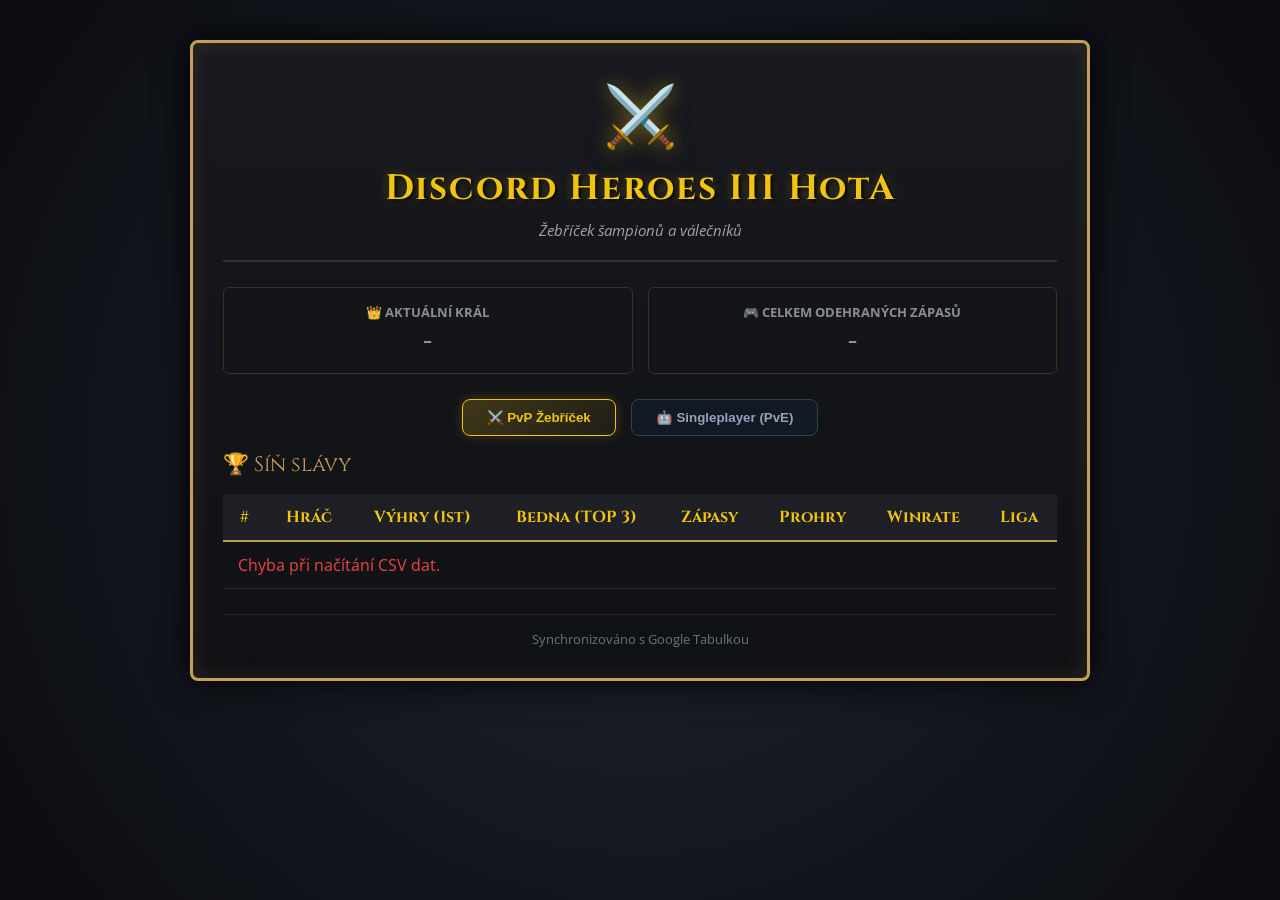
<file: index.html>
<!DOCTYPE html>
<html lang="cs">
<head>
    <meta charset="UTF-8">
    <meta name="viewport" content="width=device-width, initial-scale=1.0">
    <title>Heroes III HotA - Leaderboard</title>
    <link rel="stylesheet" href="style.css">
</head>
<body>

<div class="container">

    <div class="header">
        <div class="logo">⚔️</div>
        <h1>Discord Heroes III HotA</h1>
        <p>Žebříček šampionů a válečníků</p>
    </div>

    <div class="top-cards">
        <div class="card">
            <div class="title">👑 Aktuální Král</div>
            <div class="value" id="top-player">-</div>
        </div>

        <div class="card">
            <div class="title">🎮 Celkem Odehraných Zápasů</div>
            <div class="value" id="total-games">-</div>
        </div>
    </div>

    <!-- PŘEPÍNAČ REŽIMŮ (PvP / Singleplayer) -->
    <div class="leaderboard-toggle">
        <button class="toggle-btn active" id="btn-pvp" onclick="switchMode('pvp')">
            ⚔️ PvP Žebříček
        </button>
        <button class="toggle-btn" id="btn-pve" onclick="switchMode('pve')">
            🤖 Singleplayer (PvE)
        </button>
    </div>

    <div class="leaderboard-title">
        🏆 Síň slávy
    </div>

    <div class="table-wrapper">
        <table>
            <thead>
                <tr>
                    <th>#</th>
                    <th>Hráč</th>
                    <th>Výhry (1st)</th>
                    <th>Bedna (TOP 3)</th>
                    <th>Zápasy</th>
                    <th>Prohry</th>
                    <th>Winrate</th>
                    <th>Liga</th>
                </tr>
            </thead>
            <tbody id="leaderboard-body">
                <tr>
                    <td colspan="8">
                        Načítám data z Google Sheets...
                    </td>
                </tr>
            </tbody>
        </table>
    </div>

    <div class="footer">
        Synchronizováno s Google Tabulkou
    </div>

</div>

<script src="script.js"></script>

</body>
</html>
</file>
<file: style.css>
@import url('https://fonts.googleapis.com/css2?family=Cinzel:wght@600;700;900&family=Open+Sans:wght@400;600;700&display=swap');

* {
    box-sizing: border-box;
    margin: 0;
    padding: 0;
}

body {
    background-color: #0d0d11;
    background-image:
        radial-gradient(circle at center,
        rgba(31,40,51,0.85) 0%,
        rgba(11,12,16,0.95) 100%),
        url('https://www.transparenttextures.com/patterns/dark-stone-wall.png');
    color: #c5a059;
    font-family: 'Open Sans', sans-serif;
    min-height: 100vh;
    padding: 20px;
    display: flex;
    justify-content: center;
    align-items: flex-start;
}

.container {
    width: 100%;
    max-width: 900px;
    margin-top: 20px;
    background: linear-gradient(
        180deg,
        #18191f 0%,
        #101114 100%
    );
    border: 3px solid #c5a059;
    border-radius: 8px;
    box-shadow:
    0 0 35px rgba(0,0,0,.95),
    inset 0 0 20px rgba(197,160,89,.15);
    padding: 30px;
}

.header {
    text-align: center;
    border-bottom: 2px solid #3a3223;
    padding-bottom: 20px;
    margin-bottom: 25px;
}

.logo {
    font-size: 60px;
    margin-bottom: 10px;
    filter:
    drop-shadow(0 0 10px rgba(241,196,15,.5));
}

.header h1 {
    font-family: 'Cinzel', serif;
    font-size: 2.2rem;
    color: #f1c40f;
    text-shadow:
    2px 2px 4px #000,
    0 0 12px rgba(241,196,15,.3);
    letter-spacing: 2px;
}

.header p {
    color: #a0a3a8;
    margin-top: 8px;
    font-size: .95rem;
    font-style: italic;
}

.top-cards {
    display: grid;
    grid-template-columns: repeat(2,1fr);
    gap: 15px;
    margin-bottom: 25px;
}

.card {
    background: #141519;
    border: 1px solid #3a3223;
    border-radius: 6px;
    padding: 15px;
    text-align: center;
}

.card .title {
    font-size: .8rem;
    color: #8a8d93;
    text-transform: uppercase;
    font-weight: 700;
}

.card .value {
    font-size: 1.5rem;
    font-family: 'Cinzel', serif;
    color: white;
    margin-top: 5px;
}

/* PŘEPÍNAČ REŽIMŮ (PVP / PVE) */
.leaderboard-toggle {
    display: flex;
    justify-content: center;
    gap: 15px;
    margin: 25px 0 15px 0;
}

.toggle-btn {
    background: #121824;
    border: 1px solid #334155;
    color: #94a3b8;
    padding: 10px 24px;
    border-radius: 8px;
    font-weight: bold;
    cursor: pointer;
    transition: all 0.25s ease;
}

.toggle-btn:hover {
    border-color: #f1c40f;
    color: #f1c40f;
}

.toggle-btn.active {
    background: linear-gradient(135deg, rgba(241, 196, 15, 0.2), rgba(241, 196, 15, 0.05));
    border-color: #f1c40f;
    color: #f1c40f;
    box-shadow: 0 0 12px rgba(241, 196, 15, 0.2);
}

.leaderboard-title {
    font-family: 'Cinzel', serif;
    font-size: 1.3rem;
    margin-bottom: 15px;
}

.table-wrapper {
    overflow-x: auto;
}

table {
    width: 100%;
    border-collapse: collapse;
}

th {
    font-family: 'Cinzel', serif;
    background: #1f2026;
    color: #f1c40f;
    padding: 12px 15px;
    border-bottom: 2px solid #c5a059;
}

td {
    padding: 12px 15px;
    border-bottom: 1px solid #282930;
    color: #e0e0e0;
}

tbody tr:nth-child(even) {
    background: #14151a;
}

tbody tr:hover {
    background: #23252e;
}

.rank-1 {
    color: #f1c40f;
    font-weight: bold;
}

.rank-2 {
    color: #e2e8f0;
    font-weight: bold;
}

.rank-3 {
    color: #cd7f32;
    font-weight: bold;
}

.badge-winrate {
    background: #059669;
    color: white;
    padding: 3px 8px;
    border-radius: 4px;
    font-weight: bold;
}

.footer {
    margin-top: 25px;
    text-align: center;
    color: #6b7280;
    border-top: 1px solid #282930;
    padding-top: 15px;
    font-size: .8rem;
}

.league-cell {
    text-align: center;
    color: #f1c40f;
    font-family: 'Cinzel', serif;
}

.league-image {
    width: 70px;
    height: 70px;
    object-fit: contain;
    filter: drop-shadow(0 0 8px rgba(241,196,15,0.8));
    animation: unitFloat 3s ease-in-out infinite;
}

@keyframes unitFloat {
    0%, 100% {
        transform: translateY(0);
    }
    50% {
        transform: translateY(-6px);
    }
}

.player-link {
    color: inherit;        
    text-decoration: none; 
}

.player-link:hover {
    color: #60a5fa;        
    text-decoration: underline;
}

@media(max-width: 700px) {
    body {
        padding: 10px;
    }

    .container {
        padding: 15px;
        border-width: 2px;
    }

    .logo {
        font-size: 45px;
    }

    .header h1 {
        font-size: 1.4rem;
    }

    .header p {
        font-size: .8rem;
    }

    .top-cards {
        grid-template-columns: 1fr;
    }

    .table-wrapper {
        overflow-x: auto;
    }

    table {
        min-width: 650px;
    }

    th, td {
        padding: 8px;
        font-size: .8rem;
    }

    .leaderboard-title {
        font-size: 1.1rem;
    }
    
    .leaderboard-toggle {
        flex-direction: column;
        gap: 8px;
    }

    .toggle-btn {
        width: 100%;
        text-align: center;
        padding: 8px;
    }
}
</file>
